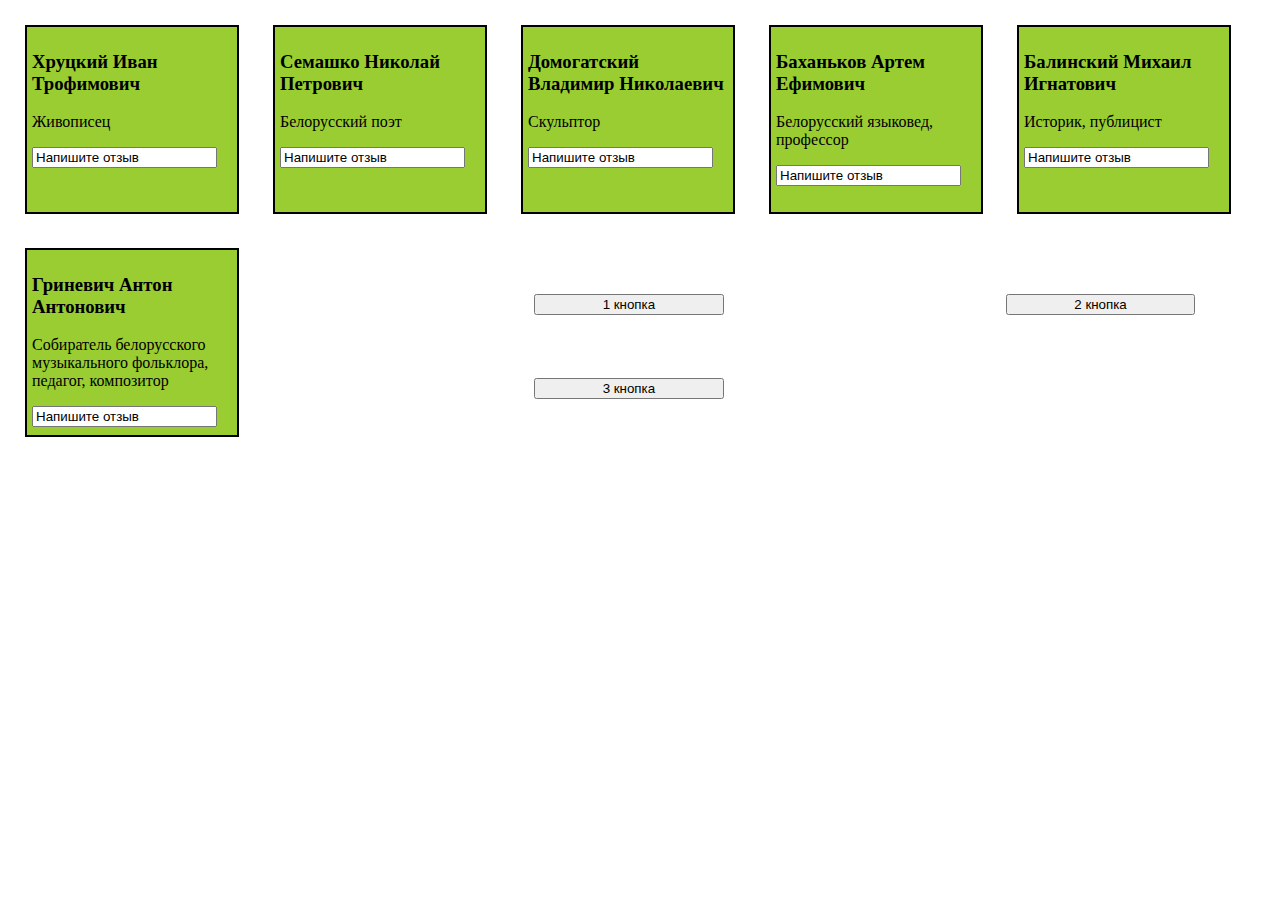
<file: 6 лаба/index.html>
<!DOCTYPE html>
<html lang="en">

<head>
    <meta charset="UTF-8">
    <link rel="stylesheet" href="css/style.css" type="text/css">

    <title>Наша гордость</title>
</head>

<body>		
		<div class="div1"><h3>Хруцкий Иван Трофимович </h3><p id=1> Живописец </p> <input id=id1 name="name1" value="Напишите отзыв"></input></div>
		<div class="div2"><h3>Семашко Николай Петрович </h3><p id=2> Белорусский поэт </p> <input id=id2 name="name2" value="Напишите отзыв"></input></div>
		<div class="div3"><h3>Домогатский Владимир Николаевич </h3><p id=3> Скульптор </p> <input id=id1 name="name3" value="Напишите отзыв"></input></div>
		<div class="div4"><h3>Баханьков Артем Ефимович </h3><p id=4> Белорусский языковед, профессор </p> <input id=id2 name="name4" value="Напишите отзыв"></input></div>
		<div class="div5"><h3>Балинский Михаил Игнатович </h3><p id=5> Историк, публицист </p> <input id=id1 name="name5" value="Напишите отзыв"></input></div>
		<div class="div6"><h3>Гриневич Антон Антонович </h3><p id=6> Собиратель белорусского музыкального фольклора, педагог, композитор </p> <input id=id2 name="name6" value="Напишите отзыв"></input></div>
		
        <button type="button" id="button1" class="btn">1 кнопка</button>
        <button type="button" id="button2" class="btn">2 кнопка</button>
		<button type="button" id="button3" class="btn">3 кнопка</button>
		
<script type="text/javascript" src="libs/jquery-3.3.1.js"></script>
<script src="js/script.js"></script>
</body>
</html>
</file>
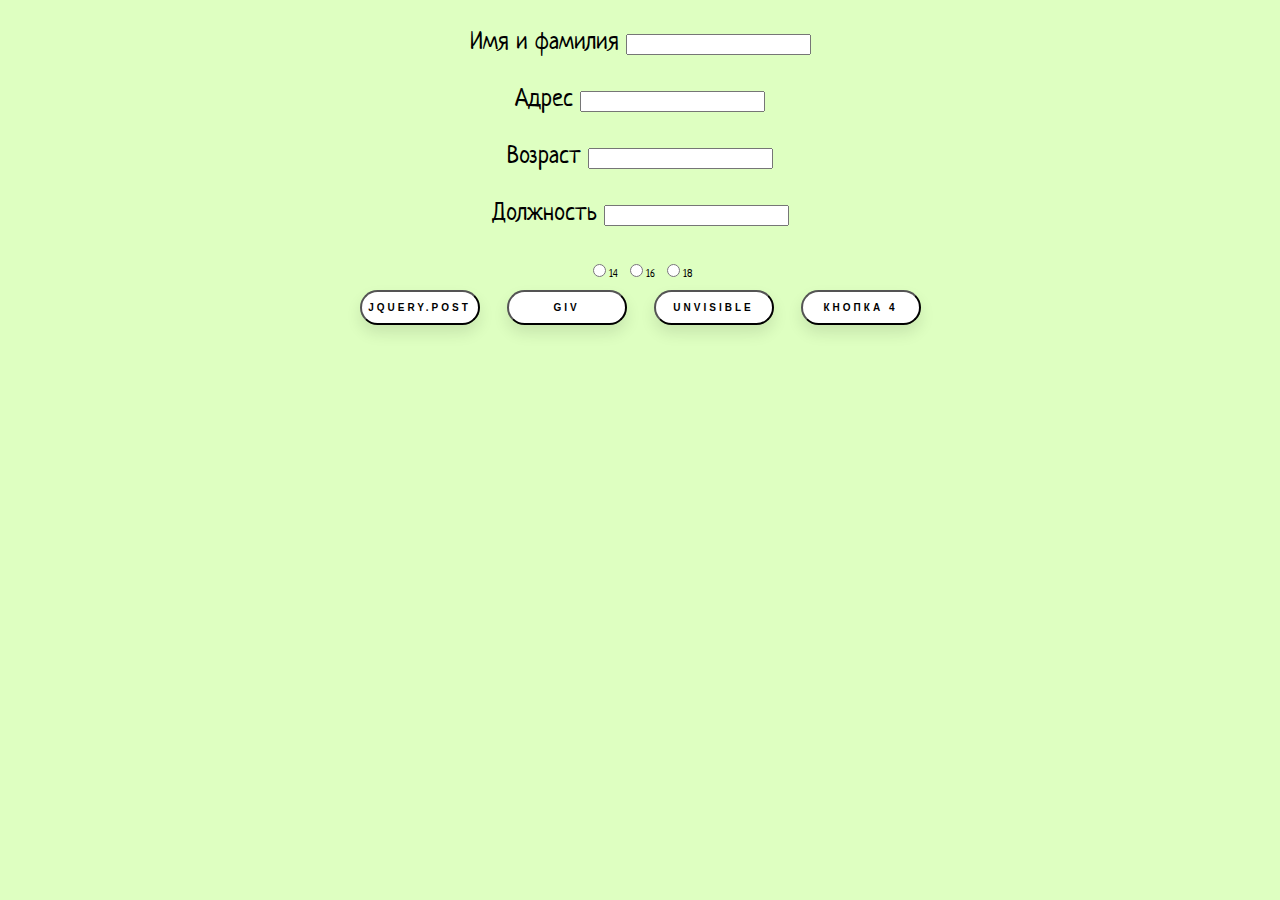
<file: 7/index.html>
<!DOCTYPE html>
<html>
<head>
    <meta charset="UTF-8">
    <title>7 лаба</title>
    <link rel="stylesheet" href="style.css">
    <link href="https://fonts.googleapis.com/css?family=Neucha&display=swap" rel="stylesheet">
</head>
<body>
<div id="error" style="display:none;">
    <input type="button" id="reload" value="Reload" onclick="location.reload();">
    <input type="button" id="errorPage" value="Show error" onclick="window.location.replace('error.html');"> 
</div>

<form>
    <div>
        <p><label>Имя и фамилия </label><input type="text" id="nameInput"/></p>
        <p><label>Адрес </label><input type="text" id="adInput"/></p>
        <p><label>Возраст </label><input type="text" id="ageInput"/></p>
        <p><label>Должность </label><input type="text" id="roleInput"/></p>
    </div>

    <input type="radio" name="rdDate" value="14"/><label style="font-size: 11px;">14</label>
    <input type="radio" name="rdDate" value="16"/><label style="font-size: 11px;">16</label>
    <input type="radio" name="rdDate" value="18"/><label style="font-size: 11px;">18</label>
    <div>
        <input type="button" class="button" id="firstBTN" value="jQuery.post">
        <input type="button" class="button" id="secondBTN" name="send-info" value="GIV">
        <input type="button" class="button" id="thirdBTN" value="unvisible">
        <input type="button" class="button" id="forthBTN" value="Кнопка 4">
    </div>

    <div id="remote"></div>

    <div id="remote2"></div>

    <script src="https://ajax.googleapis.com/ajax/libs/jquery/3.1.0/jquery.min.js"></script>
    <script src="script.js"></script>
    </form>
</body>
</html>
</file>
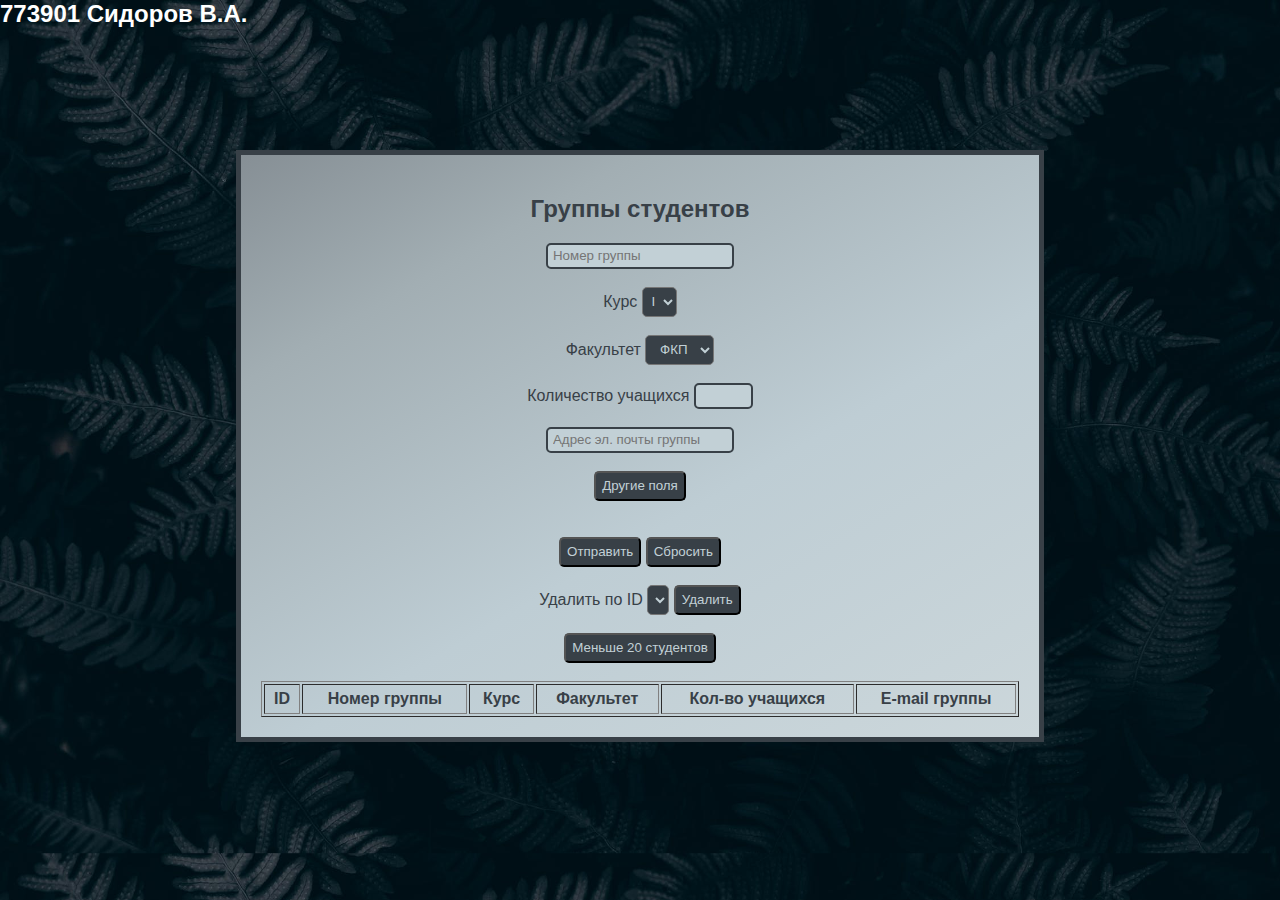
<file: laba5/index.html>
<!DOCTYPE html>
<html lang="ru">
<html>
<head>
    <meta charset="UTF-8">
    <title>lab5</title>
    <link href="style.css" rel="stylesheet">
    <script type="text/javascript" src="script.js"></script>
</head>
<body onload="loadTable()">
        <div class="main">

            <h2>Группы студентов</h2>

            <form method="post" onsubmit="addGroup()">

                <div id="mainInfo">
                  <b style="position: absolute; left: 0; top: 0; color: white; font-size: 24px;">773901 Сидоров В.А.</b>

                    <input type="text" placeholder="Номер группы" id="groupNumber" name="groupNumber"><br><br>

                    <label for="course">Курс</label>
                    <select id="course" name="course">
                        <option value="I">I</option>
                        <option value="II">II</option>
                        <option value="III">III</option>
                        <option value="IV">IV</option>
                    </select><br><br>

                    <label for="faculty">Факультет</label>
                    <select id="faculty" name="faculty">
                        <option value="ФКП">ФКП</option>
                        <option value="ФИТУ">ФИТУ</option>
                        <option value="ФРЭ">ФРЭ</option>
                        <option value="ФКСИС">ФКСИС</option>
                        <option value="ФИК">ФИК</option>
                        <option value="ИЭФ">ИЭФ</option>
                    </select>
                    <br>
                    <br>
                    <label for="studentQuantity">Количество учащихся</label>
                    <input  type="number" id="studentQuantity" name="studentQuantity" min="1" max="30" required><br><br>
                    <input type="email" placeholder="Адрес эл. почты группы" id="email" name="email" required><br><br>
                    <button type="button" id="addInfo" onclick="addNewProperties()">Другие поля</button>
                </div>
                <br>
                <br>
                <button type="submit" name="submit">Отправить</button>
                <button type="reset" name="reset">Сбросить</button><br><br>
            </form>

            <label for="groupID">Удалить по ID</label>
            <select id="groupID" name="groupID">
            </select>
            <button type="button" name="submit" onclick="deleteGroup(); loadTable()">Удалить</button>
            <br>
            <br>
            <button type="button" name="submit" onclick="sortGroup()">Меньше 20 студентов</button>
            <br>
            <br>
            <table id="groupTable" border="1" cellpadding="5" style="width: 100%">
                <tr id="groupProperties">
                    <th>ID</th>
                    <th>Номер группы</th>
                    <th>Курс</th>
                    <th>Факультет</th>
                    <th>Кол-во учащихся</th>
                    <th>E-mail группы</th>
                </tr>
            </table>

        </div>
</body>
</html>
</file>
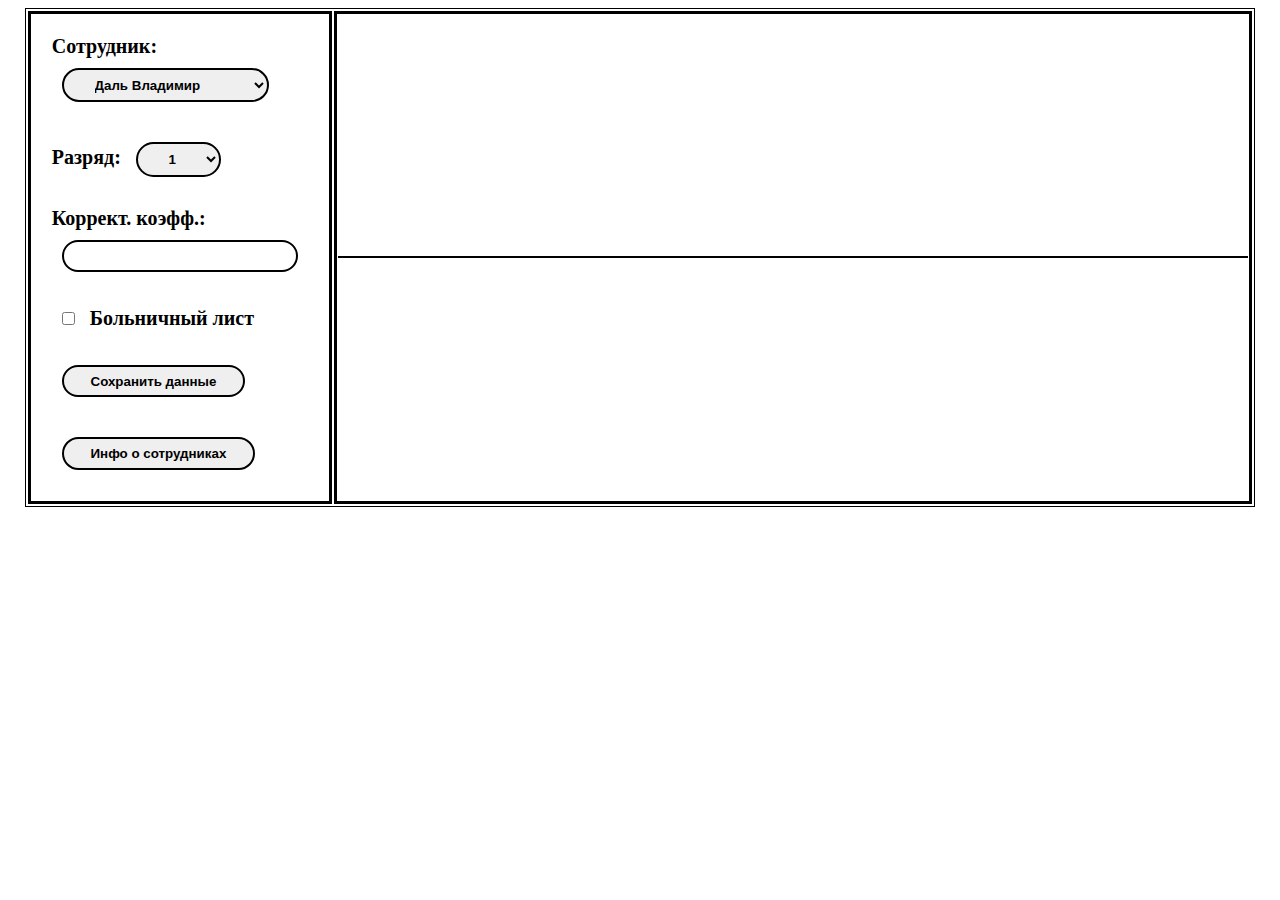
<file: ЛР8/html/index.html>
<!DOCTYPE html>
<html xmlns="http://www.w3.org/1999/xhtml">
<head>
<meta http-equiv="Content-Type" content="text/html; charset=utf-8">
<link rel="stylesheet" type="text/css" href="../css/style.css"><link href="https://fonts.googleapis.com/css?family=Yanone+Kaffeesatz" rel="stylesheet">
<script src="../js/script.js"></script>
<script type="text/javascript" src="../js/jquery-3.1.1.min.js"></script>

<script data-main="../js/config.js" src="../js/require.js"></script>

<title>Company</title>

<script>
	reSelect();
</script>
</head>

<body>
	<table>
		<th>
	<form>
		<p>Сотрудник:
			<select id="name"></select></p>
		<p>Разряд:
			<select id="category" size="1">
				<option value="4.18">1</option>
				<option value="3.62">2</option>
				<option value="3.13">3</option>
				<option value="2.71">4</option>
			</select></p>

		<p>Коррект. коэфф.: <input type="textarea" id="rate"></p>

		<p><input type="checkbox" id="hosp"  value="hosp">
			<span onclick="CheckClick(this)">Больничный лист</span></p>


        <p><input type="button" value="Сохранить данные" id="saveData"
				  onclick="showSalary($('select#name').val(),$('select#category').val(),$('#hosp').prop('checked'),$('#rate').val());"></p>

		<p><input type="button" value="Инфо о сотрудниках" onclick="showInfo($('select#name').val());" id="i"></p>
	</form>
		</th>
		<th>

	<table id="Show_Sotr"></table>
		</th>
	</table>
</body>
</html>
</file>
<file: 6 лаба/css/style.css>
.div1, .div2, .div3, .div4, .div5, .div6{
    width: 200px;
    height: 175px;	
    background: #9ACD32;
    padding: 5px; 
	margin: 17px;
    border: solid 2px black; 
    float: left;
	}
	
.btn{
    width: 15%;
	margin-left: 22%;
	margin-top: 5%;
}


#idNEW {
  background-color: red;
  color: white;
}

.style2 {
  font-size:200%;
  color: pink;
   height: 200%;
}

.style3 {
	font-style: oblique;
  color: DarkRed;
}
</file>
<file: 7/style.css>
.button {
	outline: none;
	display: inline-block;
	width: 120px;
	height: 35px;
	border-radius: 45px;
	margin: 5px 10px;
	font-family: 'Montserrat', sans-serif;
	font-size: 10px;
	text-transform: uppercase;
	letter-spacing: 3px;
	font-weight: 600;
	color: black;
	background: white;
	box-shadow: 0 8px 15px rgba(0,0,0,.1);
	transition: .3s;
  }
  .button:hover {
	background: rgb(223, 249, 144);
	color: white;
	transform: translateY(-7px);
  }

  form {
	text-align: center;
	font-family: 'Neucha', cursive;
	font-size: 25px;
  }

  body {
	background: rgb(222, 255, 193);
  }
</file>
<file: laba5/style.css>
body {
    color: #384047;
    background: url("background.jpg");
    background-size: cover;
    font-family: Arial, serif;
}

.main {
    margin: auto;
    margin-top: 150px;
    text-align: center;
    padding: 20px;
    background: rgb(134,143,149);
    background: linear-gradient(150deg, rgba(134,143,149,1) 0%, rgba(162,174,179,1) 22%, rgba(190,205,212,1) 59%, rgba(204,215,219,1) 100%);
    border: 5px solid #384047;
    width: 60%;
}

td:hover {
  color: white;
}

button, select {
    outline: none;
    background: #384047;
    height: 30px;
    color: #C2D0D6;
    text-align: center;
    font-size: 16;
    border-radius: 5px;
}

button:hover {
    color: white;
}

select:hover {
    color: white;
}

input {
    color: #384047;
    border: 2px solid #384047;
    outline: none;
    border-radius: 5px;
    height: 20px;
    background: #C2D0D6;
    padding-left: 5px;
}

input:focus {
    background: white;
}
</file>
<file: ЛР8/css/style.css>
body {
    color: black;
	text-align: left;
    font-size: 20px;
}

h2{
    text-align: center;
}

form{
  margin: 20px;
}



input, select{
  display: inline-block;
  font-weight: 700;
  padding: .5em 2em;
  border: 2px solid;
  border-radius: 20px;
  margin: 10px;
}

table{
    width: 910px;
    border: 1px solid black;
    margin: auto;
}

th, td
{
	border-color: black;
	border-style: solid;
}

#tr_first{
    background-color: lightblue;
    color: white;
}

#tr_last{
    background-color: lightblue;
    color: white;
}

#average{
    background-color: lightblue;
    color:red;
}


table #infoblock {
    width: 300px;
    right: 5%;
    font-size: 18pt;
}
</file>
